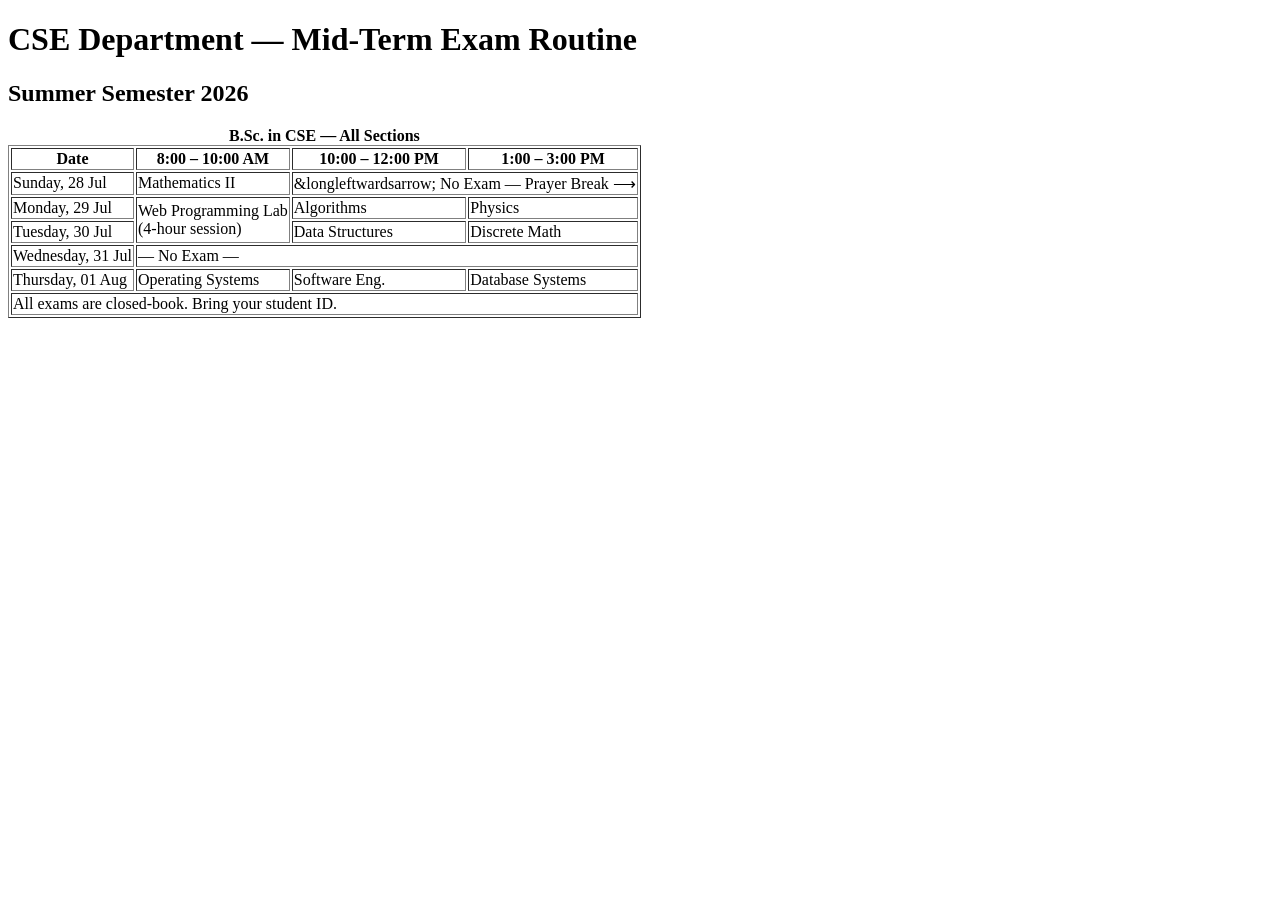
<file: index.html>
<!DOCTYPE html>
<html lang="en">
<head>
    <meta charset="UTF-8">
    <meta name="viewport" content="width=device-width, initial-scale=1.0">
    <title>CSE Department - Mid-Term Exam Routine</title>
</head>
<body>

<h1>CSE Department — Mid-Term Exam Routine</h1>
<h2>Summer Semester 2026</h2>

 <table border="1">
 <caption><strong>B.Sc. in CSE — All Sections</strong></caption>

 <thead>
 <tr>
 <th>Date</th>
 <th>8:00 – 10:00 AM</th>
<th>10:00 – 12:00 PM</th>
<th>1:00 – 3:00 PM</th>
</tr>
 </thead>

 <tbody>
<tr>
<td>Sunday, 28 Jul</td>
 <td>Mathematics II</td>
 <td colspan="2">&longleftwardsarrow; No Exam — Prayer Break &longrightarrow;</td>
 </tr>
 <tr>
<td>Monday, 29 Jul</td>
 <!-- Spans 2 rows down into Tuesday -->
 <td rowspan="2">Web Programming Lab<br>(4-hour session)</td>
 <td>Algorithms</td>
 <td>Physics</td>
 </tr>
 <tr>
  <td>Tuesday, 30 Jul</td>
 <!-- Notice: The 8:00-10:00 AM cell is omitted here because the rowspan covers it -->
 <td>Data Structures</td>
  <td>Discrete Math</td>
 </tr>
  <tr>
 <td>Wednesday, 31 Jul</td>
 <td colspan="3">— No Exam —</td>
 </tr>
 <tr>
 <td>Thursday, 01 Aug</td>
<td>Operating Systems</td>
 <td>Software Eng.</td>
  <td>Database Systems</td>
 </tr>
 </tbody>

 <tfoot>
   <tr>
<td colspan="4">All exams are closed-book. Bring your student ID.</td>
 </tr>
  </tfoot>
  </table>

</body>
</html>
</file>
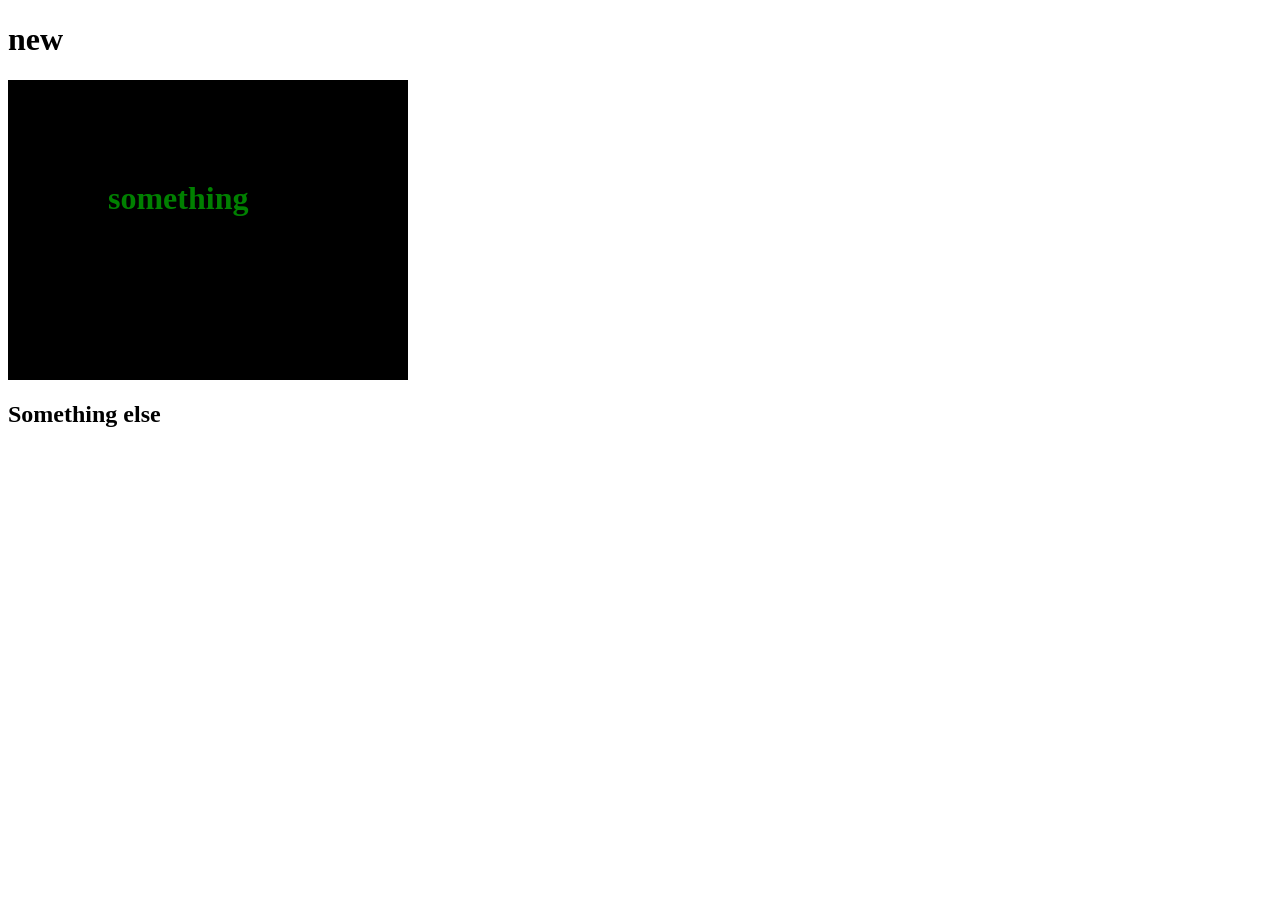
<file: new.html>
<!DOCTYPE html>
<html lang="en">
<head>
    <meta charset="UTF-8">
    <meta name="viewport" content="width=device-width, initial-scale=1.0">
    <title>Document</title>

    <link rel="stylesheet" href="new.css">
</head>
<body>
    <h1 class="something">new</h1>
    <h1 id="abc">something</h1>
    <h2 class="something">Something else</h2>
</body>
</html>
</file>
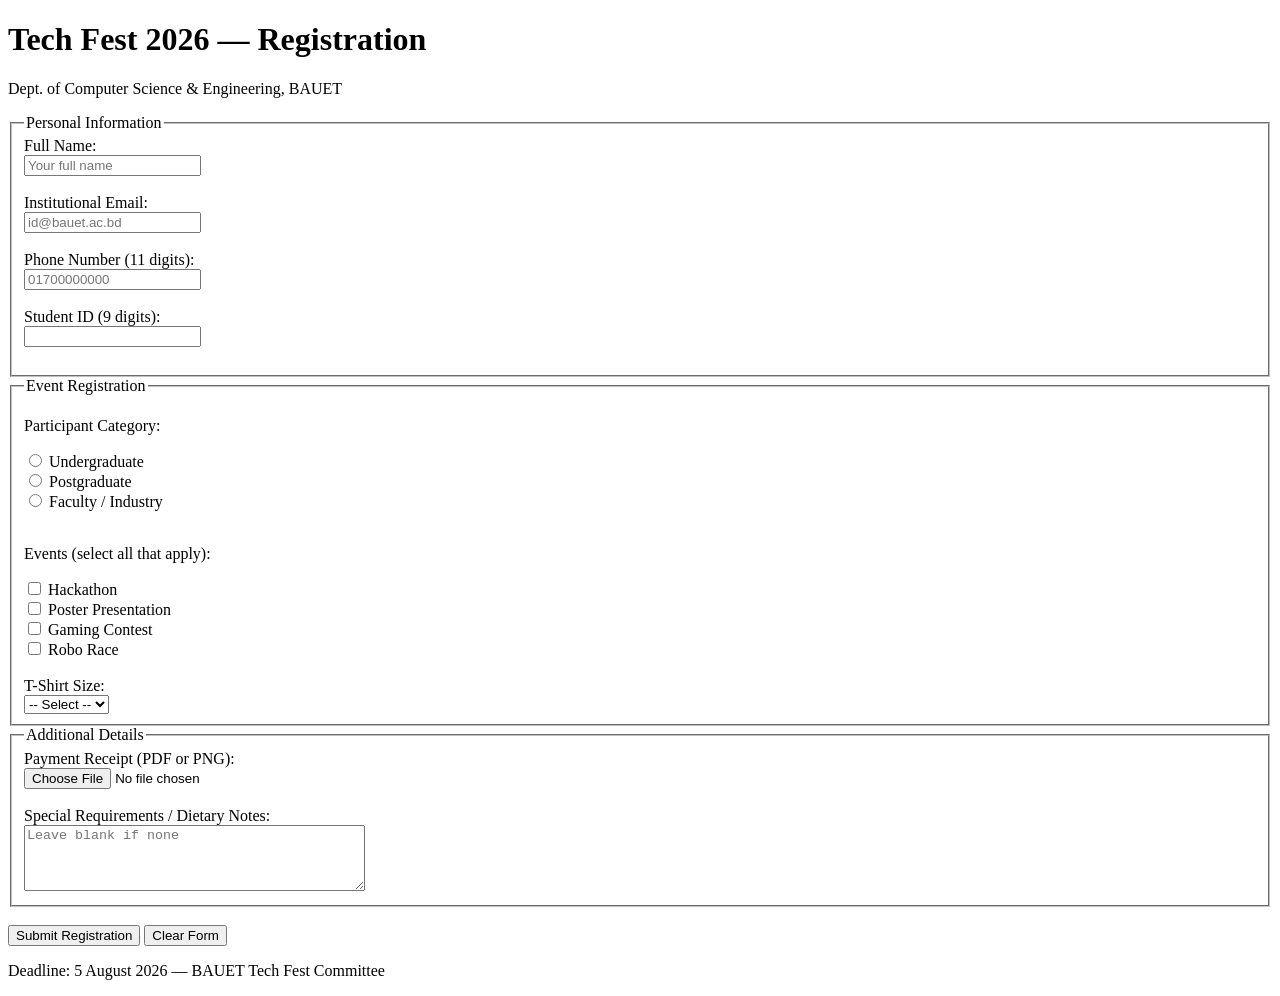
<file: task.html>
<!DOCTYPE html>
<html lang="en">
<head>
    <meta charset="UTF-8">
    <title>Tech Fest 2026 Registration</title>
</head>

<body>

<header>
    <h1>Tech Fest 2026 — Registration</h1>
    <p>Dept. of Computer Science & Engineering, BAUET</p>
</header>

<main>

<form>

    <fieldset>
        <legend>Personal Information</legend>

        <label for="name">Full Name:</label><br>
        <input type="text" id="name" name="name" placeholder="Your full name" required><br><br>

        <label for="email">Institutional Email:</label><br>
        <input type="email" id="email" name="email" placeholder="id@bauet.ac.bd" required><br><br>

        <label for="phone">Phone Number (11 digits):</label><br>
        <input type="tel" id="phone" name="phone" pattern="[0-9]{11}" placeholder="01700000000" required><br><br>

        <label for="studentId">Student ID (9 digits):</label><br>
        <input type="text" id="studentId" name="studentId" pattern="[0-9]{9}" required><br><br>

    </fieldset>

    <fieldset>
        <legend>Event Registration</legend>

        <p>Participant Category:</p>
        <input type="radio" id="ug" name="category" value="Undergraduate">
        <label for="ug">Undergraduate</label><br>

        <input type="radio" id="pg" name="category" value="Postgraduate">
        <label for="pg">Postgraduate</label><br>

        <input type="radio" id="faculty" name="category" value="Faculty">
        <label for="faculty">Faculty / Industry</label><br><br>

        <p>Events (select all that apply):</p>

        <input type="checkbox" id="hackathon" name="events" value="Hackathon">
        <label for="hackathon">Hackathon</label><br>

        <input type="checkbox" id="poster" name="events" value="Poster">
        <label for="poster">Poster Presentation</label><br>

        <input type="checkbox" id="gaming" name="events" value="Gaming">
        <label for="gaming">Gaming Contest</label><br>

        <input type="checkbox" id="robo" name="events" value="Robo">
        <label for="robo">Robo Race</label><br><br>

        <label for="tshirt">T-Shirt Size:</label><br>
        <select id="tshirt" name="tshirt">
            <option value="">-- Select --</option>
            <option value="S">Small</option>
            <option value="M">Medium</option>
            <option value="L">Large</option>
            <option value="XL">XL</option>
        </select>

    </fieldset>

    <fieldset>
        <legend>Additional Details</legend>

        <label for="receipt">Payment Receipt (PDF or PNG):</label><br>
        <input type="file" id="receipt" name="receipt" accept=".pdf, .png"><br><br>

        <label for="notes">Special Requirements / Dietary Notes:</label><br>
        <textarea id="notes" name="notes" rows="4" cols="40" placeholder="Leave blank if none"></textarea>

    </fieldset>

    <br>

    <input type="submit" value="Submit Registration">
    <input type="reset" value="Clear Form">

</form>

</main>

<footer>
    <p>Deadline: 5 August 2026 — BAUET Tech Fest Committee</p>
</footer>

</body>
</html>
</file>
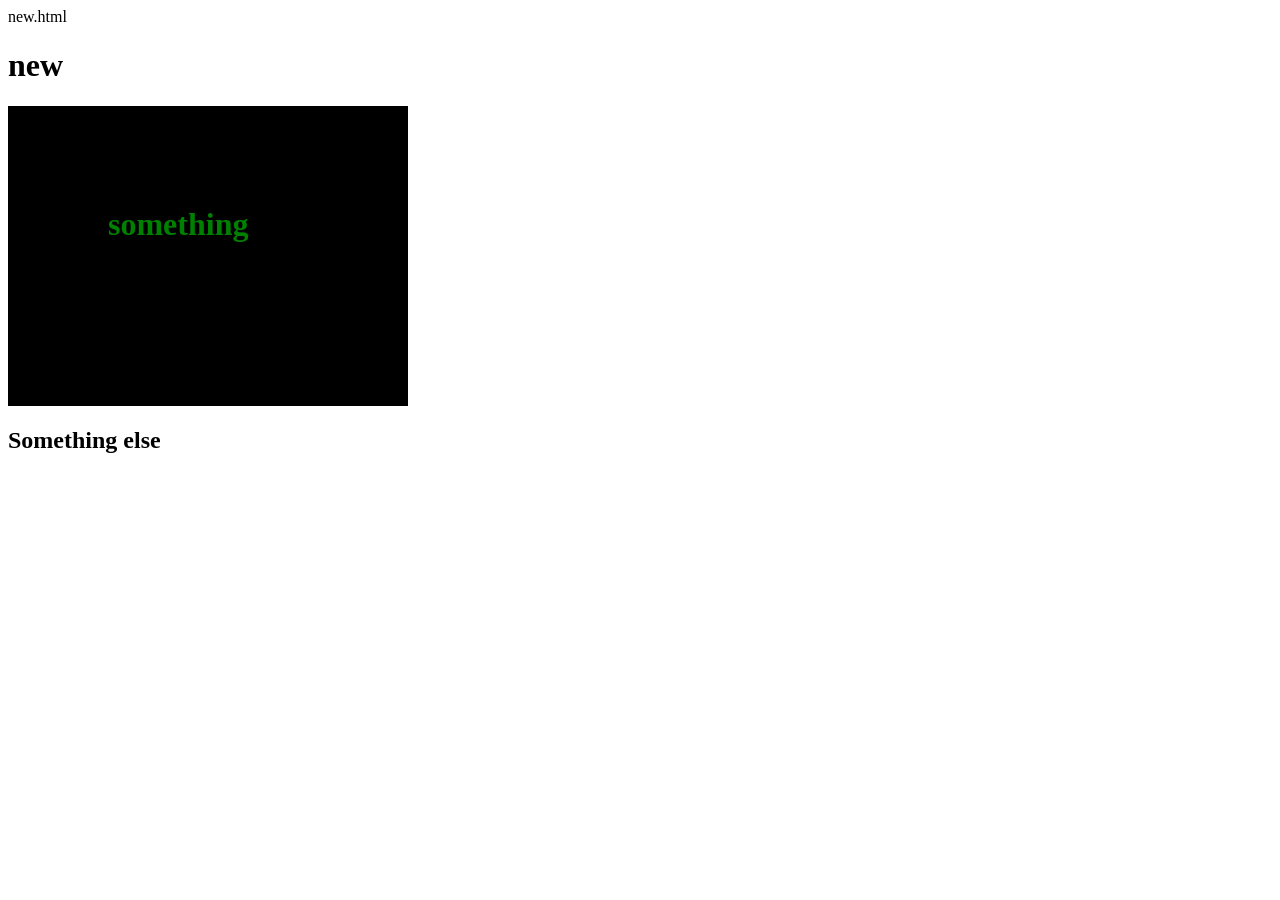
<file: Untitled-1.html>
new.html<!DOCTYPE html>
<html lang="en">
<head>
    <meta charset="UTF-8">
    <meta name="viewport" content="width=device-width, initial-scale=1.0">
    <title>Document</title>

    <link rel="stylesheet" href="new.css">
</head>
<body>
    <h1 class="something">new</h1>
    <h1 id="abc">something</h1>
    <h2 class="something">Something else</h2>
</body>
</html>
</file>
<file: new.css>
#abc{
    color: green;
    height: 100px;
    width: 200px;
    border-color: blue;
    padding: 100px;
    background-color: black;
}
</file>
